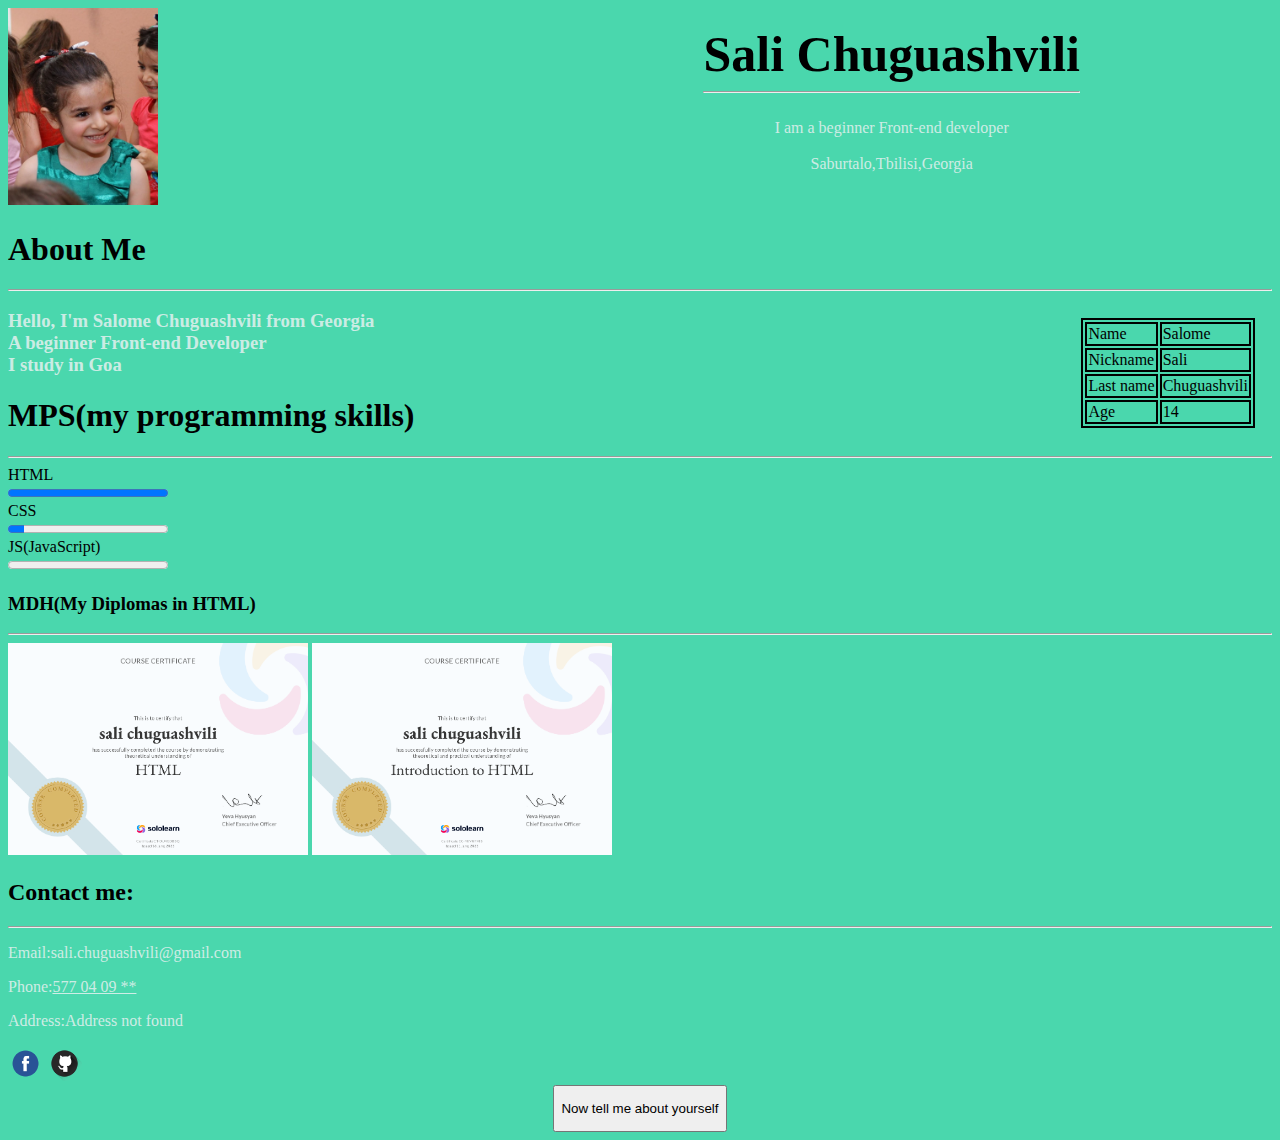
<file: index.html>
<!DOCTYPE html>
<html lang="en">
<head>
    <meta charset="UTF-8">
    <meta name="viewport" content="width=device-width, initial-scale=1.0">
    <title>About me</title>
    <link rel="stylesheet" href="style.css">
</head>
<body class="main">
<header>
    <img src="B.jpg" alt="my photo" width="150">
    <span class="header"><b class="font">Sali Chuguashvili</b><hr><br><span class="beginner">I am a beginner Front-end developer<br><br>Saburtalo,Tbilisi,Georgia</span></span>
</header>
<main>
    <h1>About Me</h1>
    <hr>
           <h3 class="hello">Hello, I'm Salome Chuguashvili from Georgia<br> A beginner Front-end Developer<br> I study in Goa</h3>
    <table>
        <tr>
            <td>
                Name
            </td>
            <td>
                Salome
            </td>
        </tr>
        <tr>
            <td>
                Nickname
            </td>
            <td>
                Sali
            </td>
        </tr>
        <tr>
            <td>
                Last name
            </td>
            <td>
                Chuguashvili  
            </td>
        </tr>
        <tr>
            <td>
                Age
            </td>
            <td>
                14
            </td>
        </tr>
    </table>
    <h1>MPS(my programming skills)</h1>
    <hr>
    HTML<br>
    <progress min="0" max="100" value="100"></progress>
    <br>
    CSS<br>
    <progress min="0" max="100" value="10"></progress>
    <br>
    JS(JavaScript)<br>
    <progress min="0" max="100" value="0"></progress>
    <h3>MDH(My Diplomas in HTML)</h3>
    <hr>
    <img src="HTML.png" alt="HTML" width="300">
    <img src="Introduction to HTML.png" alt="Introduction to HTML" width="300">
</main>
<footer> 
      <h2> Contact me: </h2>
      <hr>
      <div>
      <p>Email:sali.chuguashvili@gmail.com</p>
      <p>Phone:<u>577 04 09 **</u></p>
      <p>Address:Address not found</p>
      </div>
      <a href="https://www.facebook.com/profile.php?id=100049503665540">
      <img src="fc.png" alt="fc" width="35"></a>
      <a href="https://github.com/sali1234567"><img src="github.png" alt="dc" width="35"></a>
</footer>
<div class="wow"><a href="index1.html"><button><p class="you">Now tell me about yourself</p></button></a></div> 
</body>
</html>
</file>
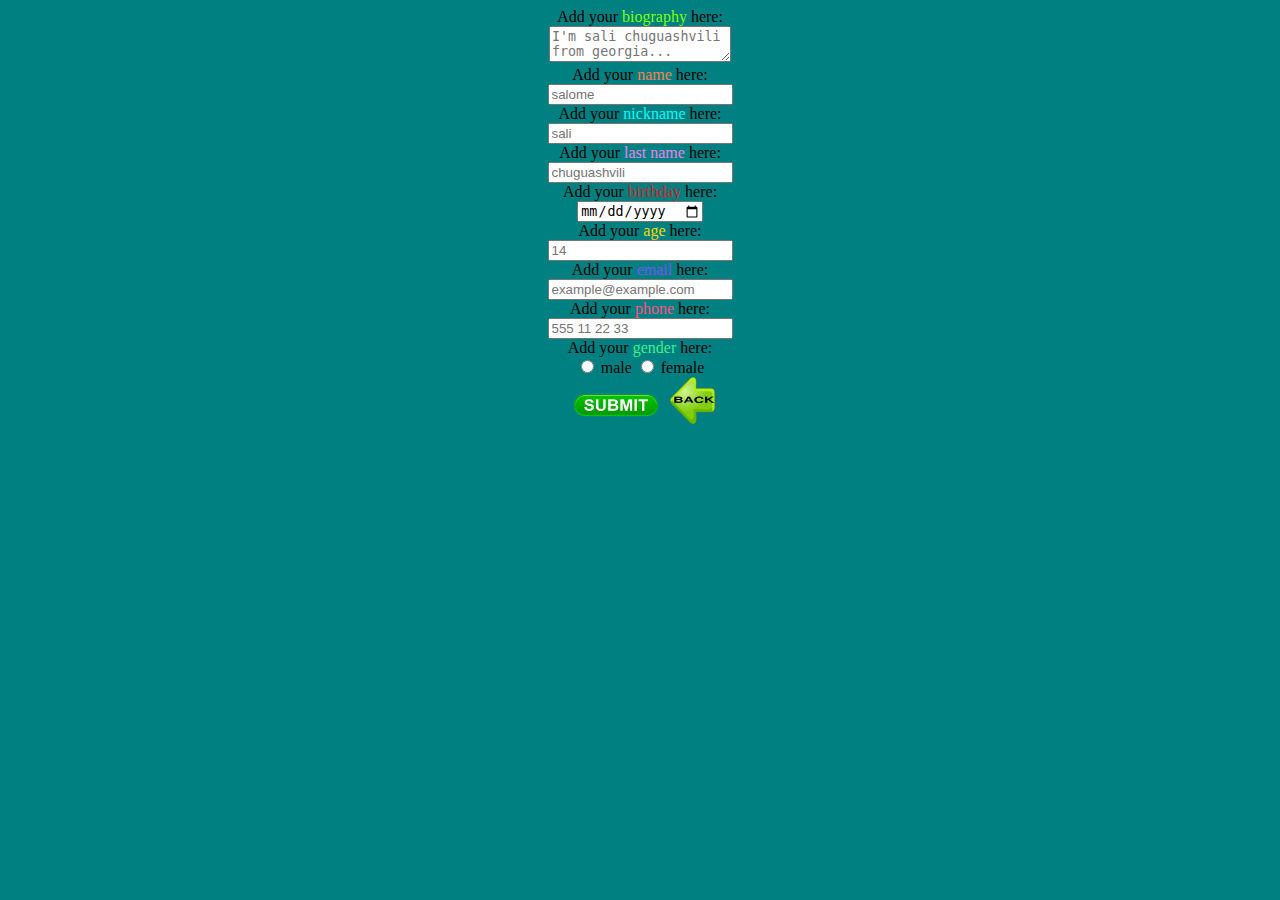
<file: index1.html>
<!DOCTYPE html>
<html lang="en">
<head>
    <meta charset="UTF-8">
    <meta name="viewport" content="width=device-width, initial-scale=1.0">
    <title>About you</title>
    <link rel="stylesheet" href="style1.css">
</head>
<body>
    <form>
        <div>
            <label for="biography">Add your <span class="biography">biography</span> here:</label>
            <br>
            <textarea id="biography" placeholder="I'm sali chuguashvili from georgia..."></textarea>
        </div>
        <div>
            <label for="name">Add your<span class="name"> name</span> here:</label>
            <br>
            <input id="name" type="text" placeholder="salome">
        </div>
        <div>
            <label for="nickname">Add your<span class="nickname"> nickname</span> here:</label>
            <br>
            <input id="nickname" type="text" placeholder="sali">
        </div>
        <div>
            <label for="last name">Add your<span class="lastname"> last name</span> here:</label>
            <br>
            <input id="last name" type="text" placeholder="chuguashvili">
        </div>
        <div>
            <label for="birthday">Add your<span class="birthday"> birthday</span> here:</label>
            <br>
            <input type="date" id="birthday">
        </div>
        <div>
            <label for="age">Add your <span class="age">age</span> here:</label>
            <br>
            <input id="age" type="number" placeholder="14">
        </div>
        <div>
            <label for="email">Add your <span class="email"> email</span> here:</label>
            <br>
            <input id="email" type="email" placeholder="example@example.com">
        </div>
        <div>
            <label for="phone">Add your <span class="phone">phone</span> here:</label>
            <br>
            <input id="phone" type="tel" placeholder="555 11 22 33">
        </div>
        <div>
            <label>Add your <span class="gender"> gender</span> here:</label>
            <br>
            <input type="radio" name="gender" id="gender">
            <label for="gender">male</label>
            <input type="radio" name="gender" id="gender1">
            <label for="gender1">female</label>
        </div>
        <input type="image" src="subrem.png" width="100">
        <a href="index.html"><img src="back.png" alt="move back" width="45"></a>
    </form>
</body>
</html>
</file>
<file: style.css>
.main{

    background-color: rgba(36, 207, 156, 0.826);
}
.header{
    position:absolute;
    top: 25px;
    right:200px;
    text-align: center;
}
.font{
    font-size: 50px;
}
.beginner{
    color: rgba(240, 242, 244, 0.799);
}
.hello{
    color: rgba(240, 242, 244, 0.799);
}
table,td{
    border: 2px solid;
  }
table{
    position: absolute;
    top: 318px;
    right: 25px;
  }
  div{
    color: rgba(240, 242, 244, 0.799);
  }
  .you{
    font-size: 7;
  }
  .wow{
    text-align: center;
  }
</file>
<file: style1.css>
body{
    background-color: teal;
    text-align: center;
}
.biography{
    color: chartreuse;
}
.name{
    color: coral;
}
.nickname{
    color: cyan;
}
.lastname{
    color: violet;
}
.birthday{
    color: rgb(219, 32, 32);
}
.age{
    color:gold;
}
.email{
    color: rgb(127, 80, 255);
}
.phone{
    color: rgb(255, 80, 133);
}
.gender{
    color: rgb(63, 240, 137);
}
</file>
